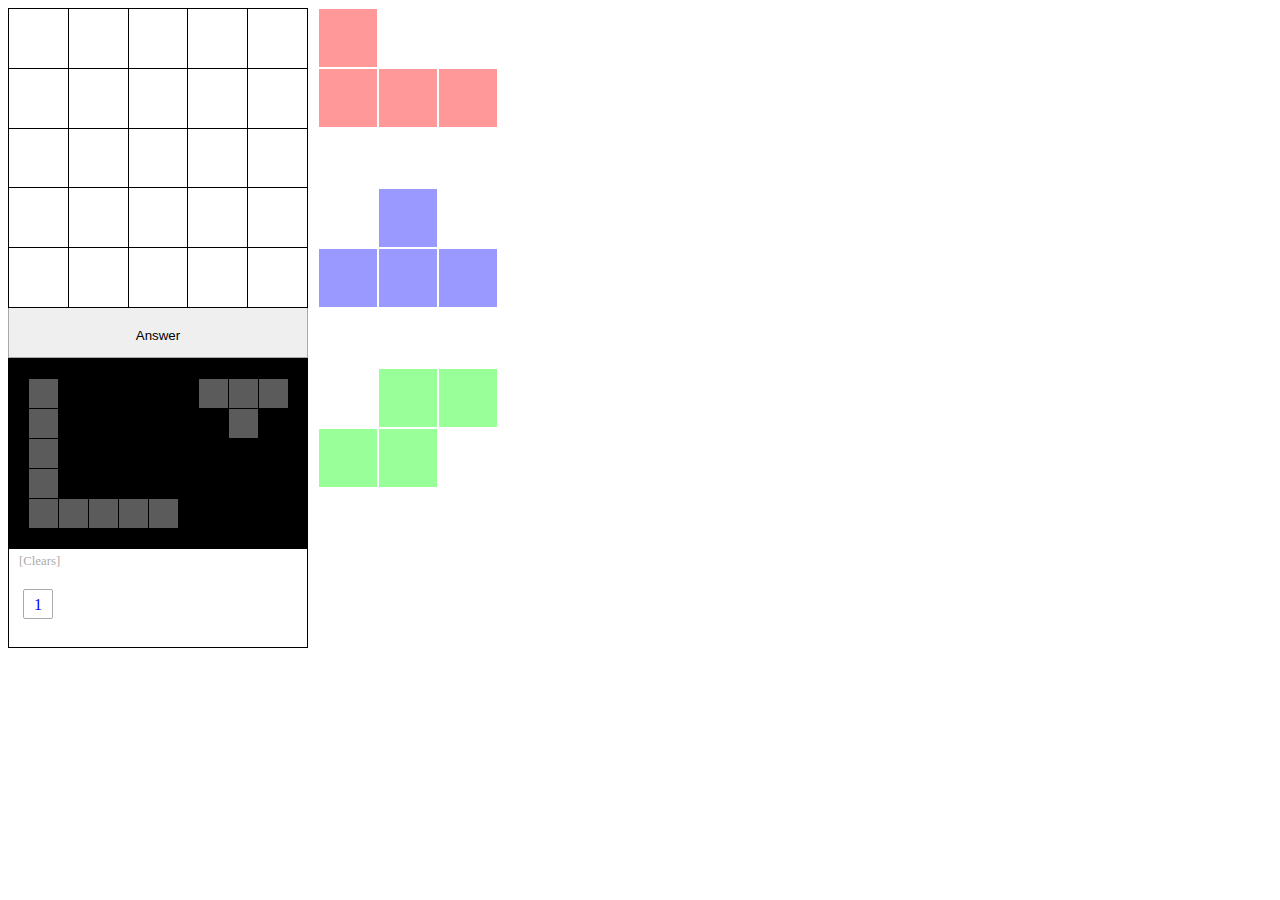
<file: index.html>
<!DOCTYPE html>
<html>
<head>
  <meta charset='utf-8'>
  <title>Three-blocks</title>
  <meta name="viewport" content="width=device-width, initial-scale=1, user-scalable=no">
  <link rel='stylesheet' href='style.css'>
  <script type='module' src='main.js'></script>
</head>
<body>
  <div class='three-blocks'></div>
</body>
</html>
</file>
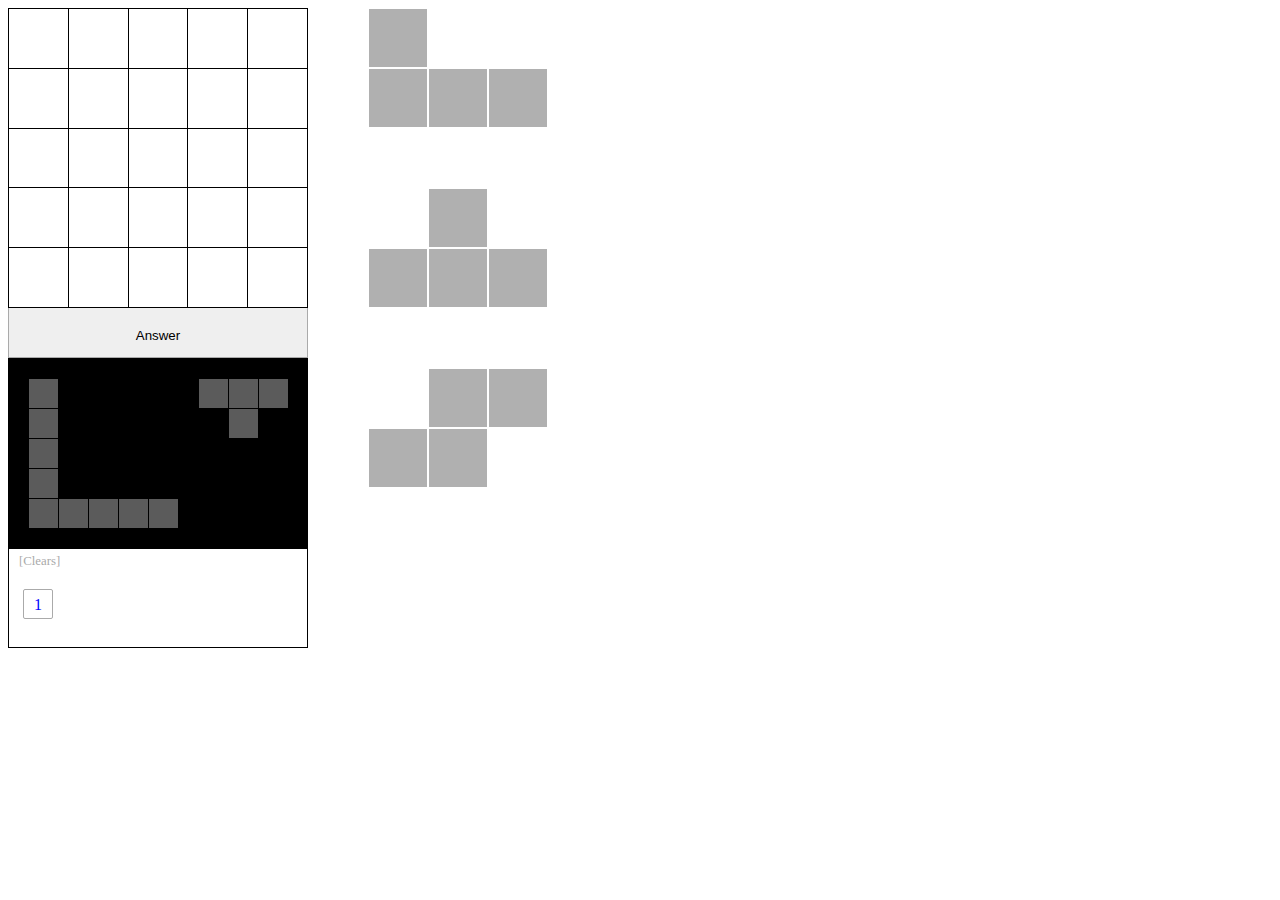
<file: integration.html>
<!DOCTYPE html>
<html>
<head>
  <meta charset='utf-8'>
  <title>Three-blocks</title>
  <meta name="viewport" content="width=device-width, initial-scale=1, user-scalable=no">
<style>
.three-blocks,
.three-blocks *,
.three-blocks *:before,
.three-blocks *:after {
  -webkit-box-sizing : border-box;
     -moz-box-sizing : border-box;
       -o-box-sizing : border-box;
      -ms-box-sizing : border-box;
          box-sizing : border-box;
}

.three-blocks{
  --size-area : 300px;
  --size-line : 1px;
  --size-button: 50px;
  --count-lattice : 5;
  --size-lattice:calc(var(--size-area) / var(--count-lattice));
  --color-line : black;
  --color-block : #888a;
  --color-block-hover  : #f88a;
  --color-block-active : #88fa;

  width        : var(--size-area);
  border-color : var(--color-line);
  border-style : solid;
  border-width : 0;
  position:relative;
}

.three-blocks .block,
.three-blocks .block *{
  font-size:0;
  padding:0;
  margin:0;
  outline:0;
  border:0;
}
.three-blocks .block{
  display:block;
  position:absolute;
  width:0;
  height:0;
  z-index:1;
  transition-property:left , top;
  transition-duration:0.3s;
}

.three-blocks:not([data-status='active']) > .block:has(.piece[data-bit='1']:hover) .piece[data-bit='1']{
  background-color:var(--color-block-hover);
}
.three-blocks > .block[data-status='active']{
  filter:drop-shadow(2px 2px 4px rgba(0,0,0,0.5));
  z-index:10;
  transition-property:none;
}
.three-blocks > .block[data-status='active'] .piece[data-bit='1']{
  background-color:var(--color-block-active)!important;
}

.three-blocks > .block .step{
  position:absolute;
  top:0;
  left:0;
  width:0;
  height:0;
}
.three-blocks .block .step:nth-of-type(2){
  top:calc(var(--size-lattice) * 1);
}
.three-blocks .block .step:nth-of-type(3){
  top:calc(var(--size-lattice) * 2);
}

.three-blocks .block .step .piece{
  position:absolute;
  top:0;
  left:0;
  width : calc(var(--size-lattice) - 2px);
  height: calc(var(--size-lattice) - 2px);
  transform:translate(1px , 1px);
  background-color: var(--color-block);
}
.three-blocks > .block .step .piece[data-bit='1']{
  background-color: var(--color-block);
  cursor:pointer;
}
.three-blocks .block .step .piece[data-bit='0']{
  background-color: transparent;
  pointer-events:none;
}
.three-blocks .block .step .piece:nth-of-type(2){
  left:calc(var(--size-lattice) * 1);
}
.three-blocks .block .step .piece:nth-of-type(3){
  left:calc(var(--size-lattice) * 2);
}

.three-blocks > button{
  width:var(--size-area);
  height:var(--size-button);
  padding:20px;
  border-color:#aaa;
  border-style:solid;
  border-width:0 1px 1px 1px;
  cursor:pointer;
}
.three-blocks > button:hover{
  opacity:0.5;
}

.three-blocks .block-control{
  position:absolute;
  z-index:20;
  display:none;
  gap:4px;
}
.three-blocks .block-control > *{
  width:30px;
  height:30px;
  cursor:pointer;
}
.three-blocks .block-control > *:hover{
  opacity:0.5;
}
.three-blocks[data-status='block-over'] .block-control{
  display:flex;
}

.three-blocks .links{
  width:100%;
  min-height:100px;
  border:1px solid black;
  padding:5px 10px;
}
.three-blocks .links::before{
  content:'[Clears]';
  display:block;
  font-size:0.8rem;
  color:#aaa;
}
.three-blocks .links ol{
  padding:0;
  display:block;
}
.three-blocks .links ol li{
  cursor:pointer;
  list-style:none;
  display:inline-block;
  min-width:30px;
  height:30px;
  border:1px solid #aaa;
  border-radius:2px;
  background-color:white;
  text-align:center;
  line-height:30px;
  margin:4px;
}
.three-blocks .links ol li:hover{
  background-color:#FEE;
}
.three-blocks .links ol li{
  color:blue;
}
.three-blocks .links ol li[data-status='active']{
  color:red;
}
.three-blocks .links ol li[data-clear='1']{
  color:#aaa;
}

.three-blocks > .question{
  width:100%;
  padding:10px;
  min-height:100px;
  background-color:black;
  color:white;
} 

.three-blocks > .question .block{
  position:static;
  width:auto;
  height:auto;
  margin:10px;
  display:inline-block;
  vertical-align:top;
}
.three-blocks > .question .block .step{
  position:static;
  width:auto;
  height:auto;
  white-space:nowrap;
}
.three-blocks > .question .block .step .piece{
  position:static;
  display:inline-block;
  width:calc(var(--size-lattice) / 2 - 1px);
  height:calc(var(--size-lattice) / 2 - 1px);
  margin-right:1px;
  margin-bottom:1px;
}

.three-blocks > table{
  width:var(--size-area);
  height:var(--size-area);
  border-collapse:collapse;
}
.three-blocks > table td{
  border:1px solid black;
  background-color:white;
}
.three-blocks > table td[data-status='active']{
  background-color:black;
}
</style>
<script>
/* Ajax */
const settings = {
  query    : {}, // Array , Object each ok ( ex: {a:"1"} or ["a=1"] )
  method   : "get", // post | get
  async    : true,
  content  : "application/x-www-form-urlencoded",  // default-content-type
}
class Ajax{
  constructor(options){
    if(!options
    ||!options.url){
      return
    }
    this.options = this.setOptions(options)
    this.setQueries()
    this.flow()
  }

  setOptions(options){
    for(var i in settings){
      options[i] = (typeof options[i] === "undefined") ? settings[i] : options[i]
    }
    return options
  }

  setQueries(){
    if(!this.options || !this.options.query || typeof this.options.query !== "object"){return}
    this.queries = []
    // Arrayの場合の処理
    if(this.options.query.constructor === Array){
      for(let q of this.options.query){
        var sp = q.split("=")
        this.queries.push(sp[0] +"="+ encodeURIComponent(sp.slice(1)))
      }
    }
    // Objectの場合の処理
    else{
      for(var i in this.options.query){
        this.queries.push(i +"="+ encodeURIComponent(this.options.query[i]))
      }
    }
  }

  createHttpRequest = function(){
    if(window.ActiveXObject){ //Win ie用
      try{
        return new ActiveXObject("Msxml2.XMLHTTP") //MSXML2以降用;
      }
      catch(e){
        try{
          return new ActiveXObject("Microsoft.XMLHTTP") //旧MSXML用;
        }
        catch(e2){return null}
      }
    }
    else if(window.XMLHttpRequest){
      return new XMLHttpRequest() //Win ie以外のXMLHttpRequestオブジェクト実装ブラウザ用;
    }
    else{return null}
  }

  flow(){
    this.req = this.createHttpRequest()
    if(!this.req){return}
    this.open()
    this.setFormat()
    this.onLoadProc()
    this.send()
  }

  open(){
    this.req.open(this.options.method , this.options.url , this.options.async);
  }

  setFormat(){
    this.type()
    this.content()
    this.setCustom()
    this.setHeader()
  }

  /**
   * タイプ（種別）の情報セット
   */
  type(){
    this.options.type = this.options.type || this.getType()
    switch(this.options.type){
      case 'audio':
      case 'mp3':
        this.req.responseType = 'arraybuffer'
        this.req.mode = 'binary'
        break
      case 'image':
        break
    }
  }
  getType(){
    switch(this.options.ext){
      case 'mp3':
        return 'audio'
      default:
        return 'text'
    }
  }

  /**
   * Content-Typeのセット
   */
  content(){
    if(!this.options.content){return}
    this.req.setRequestHeader('Content-Type', this.options.content)
  }

  /**
   * property情報の付与
   */
  setCustom(costoms){
    if(!costoms){return}
    for(let key in costoms){
      this.req[key] = costoms[key]
    }
  }

  /**
   * header情報のセット
   */
  setHeader(headers){
    if(!headers){return}
    for(let key in headers){
      this.req.setRequestHeader(key, headers[key])
    }
  }

  /**
   * ajaxrequest送信
   */
  send(){
    const queries = this.queries.length ? this.queries.join("&") : null
    this.req.send(queries);
  }

  readyState(res){
    switch(this.req.status) {
      case 200:
        switch(this.req.readyState){
          // 読み込み途中
          case 1:
          case 2:
          case 3:
            this.progress(res)
            break
          // 取得完了
          case 4:
            this.success(res)
            break
        }
        break;

      default:
        this.error(res)
        break
    }
  }

  onLoadProc(res){
    this.req.onreadystatechange = this.readyState.bind(this)
    // this.req.onload = (function(res){
    //   console.log(res)
    // }).bind(this)
  }

  success(res){
    if(this.options.success){
      this.options.success({
        data     : this.getData(this.req) ,
        options  : this.options , 
        request  : this.req , 
        response : res , 
        header   : this.getHeader(this.req)
      })
    }
  }

  progress(res){
    if(this.options.process){
      this.options.process({
        data     : this.getData(this.req),
        options  : this.options , 
        request  : this.req , 
        response : res , 
        header   : this.getHeader(this.req)
      })
    }
  }

  error(res){
    if(this.options.error){
      this.options.error({
        data     : this.getData(this.req),
        options  : this.options , 
        request  : this.req , 
        response : res , 
        header   : this.getHeader(this.req)
      })
    }
  }

  getData(req){
    switch(req.mode){
      case 'binary':
        return req.response

      case 'text':
      default:
        return req.responseText
    }
    
  }

  getHeader(req){
    const headers = {}
    const datas = req.getAllResponseHeaders().trim().split(/[\r\n]+/);
    for(let data of datas){
      const sp = data.split(':')
      const key = sp[0].trim()
      const val = sp[1].replace(/"/g,'').trim()
      headers[key] = val
    }
    return headers
  }
  /**
   * Header情報の,Date-formatをunix-timeに変換する
   */
  convertHeaderValue(key, val){
    switch(key){
      case 'last-modified':
      case 'date':
        const val2 = val ? Date.parse(val) : null
        val = isNaN(val2) ? val : val2
        break
    }
    return val
  }
}

/* Control */
const ver = "0.0.1"
const Options = {
  keyboard : true,
  mouse    : true,
  touch    : true,

  // true:キーボード押しっぱなしで文字が連続入力される , false:キーボード押しっぱなしの時に、リピート処理を無くす
  keyboard_repear : false,

  // true: 斜め入力をする , false: 斜め入力をしない
  slanting : true,

  // 画面をスワイプすることで上下左右のカーソル操作ができる機能（スマホ用機能）
  swipe_cursor : true, 

  // swipe_cursor(スワイプカーソル機能)がtrueの時に、カーソル判定スワイプ移動距離(px)
  touchOffset : 30,

  // touch時に画面スクロールイベントなどを防止する
  touchPreventDefault : true,

  // ダブルタップタイミング(ms)
  touchDoubleTapTime : 500,


  // イベント発動で発火するメソッド
  resize_callback     : function(cursor , e){},
  click_callback      : function(cursor , e){},
  dblclick_callback   : function(cursor , e){},

  cursordown_callback : function(cursor , e){},
  cursorup_callback   : function(cursor , e){},

  keydown_callback    : function(code , e){},
  keyup_callback      : function(code , e){},

  mousedown_callback  : function(e){},
  mousemove_callback  : function(e){},
  mouseup_callback    : function(e){},

  touchstart_callback : function(e){},
  touchmove_callback  : function(cursor , e){},
  touchend_callback   : function(cursor , e){},
}

class Control{
  constructor(options){
    this.options = this.setOptions(options)
    this.setEvent()
  }

  setOptions(options){
    if(!options){return}
    for(var i in Options){
      options[i] = typeof options[i] !== 'undefined' ? options[i] : Options[i]
    }
    return options
  }

  setEvent(){
    window.addEventListener("resize"    , this.resize.bind(this))
    window.addEventListener("click"     , this.click.bind(this))
    window.addEventListener("dblclick"  , this.dblclick.bind(this))

    if(this.options.keyboard){
      window.addEventListener("keydown" , this.keydown.bind(this))
      window.addEventListener("keyup"   , this.keyup.bind(this))
    }
    if(this.options.mouse){
      window.addEventListener("mousedown" , this.mousedown.bind(this))
      window.addEventListener("mousemove" , this.mousemove.bind(this))
      window.addEventListener("mouseup"   , this.mouseup.bind(this))
    }
    if(this.options.touch){
      window.addEventListener("touchstart" , this.touchstart.bind(this) , {passive : false})
      window.addEventListener("touchmove"  , this.touchmove.bind(this) , {passive : false})
      window.addEventListener("touchend"   , this.touchend.bind(this) , {passive : false})
    }
  }

  // default
  resize(e){
    if(!this.options.resize_callback){return}
    this.options.resize_callback(e)
  }
  click(e){
    if(!this.options.click_callback){return}
    this.options.click_callback(e)
  }
  dblclick(e){
    if(!this.options.dblclick_callback){return}
    this.options.dblclick_callback(e)
  }

  // Keyboard ----------
  keydown(e){
    if(this.options.keyboard_repear !== true && e.repeat === true){return}
    if(code2cursor(e.keyCode)){
      this.keydownCursor(e)
    }
    else{
      this.keydownKey(e)
    }
  }

  keyup(e){
    if(this.cursorCodes){
      this.cursorNum = this.cursorCodes.indexOf(e.keyCode)
      this.keyupCursor(e)
    }
    if(this.keyCodes){
      this.keyNum = this.keyCodes.indexOf(e.keyCode)
      this.keyupKey(e)
    }
  }

  // Cursor -----
  // 方向カーソル処理
  keydownCursor(e){
    this.cursorCodes = this.cursorCodes || []
    // 同時押し処理
    if(this.cursorCodes.indexOf(e.keyCode) === -1){
      this.cursorCodes.push(e.keyCode)
    }

    // 斜め入力あり
    if(this.options.slanting === true){
      this.options.cursordown_callback(codes2slanting(this.cursorCodes) , e)
    }
    // 斜め入力なし
    else{
      const cursor = code2cursor(this.cursorCodes[0])
      this.options.cursordown_callback(cursor , e)
    }
  }

  // 方向カーソル処理
  keyupCursor(e){
    // 同時押し処理
    if(this.cursorCodes && this.cursorNum !== -1){
      this.cursorCodes.splice(this.cursorNum , 1)
    }
    
    // 斜め入力あり
    if(this.options.slanting === true){
      this.options.cursorup_callback(codes2slanting(this.cursorCodes) , e)
    }
    // 斜め入力なし
    else{
      const cursor = code2cursor(this.cursorCodes[0])
      this.options.cursorup_callback(cursor , e)
    }
  }

  // key -----
  keydownKey(e){
    this.keyCodes = this.keyCodes || []
    // 同時押し処理
    if(this.keyCodes.indexOf(e.keyCode) === -1){
      this.keyCodes.push(e.keyCode)
    }
    const cursor = code2key(this.keyCodes[0])
    this.options.keydown_callback(cursor , e)
  }

  keyupKey(e){
    // 同時押し処理
    if(this.keyCodes && typeof this.keyNum !== -1){
      this.keyCodes.splice(this.keyNum , 1)
    }
    const cursor = code2key(this.keyCodes[0])
    this.options.keyup_callback(cursor , e)
  }

  code2data(keyCode){
    const value = code2value(keyCode)
    return {
      text: value,
      type: ""
    }
  }

  // Mouse ----------
  mousedown(e){
    this.mouseDownFlag = true
    if(!this.options.mousedown_callback){return}
    this.options.mousedown_callback(e)
  }
  mousemove(e){
    if(!this.mouseDownFlag){return}
    if(!this.options.mousemove_callback){return}
    this.options.mousemove_callback(e)
  }
  mouseup(e){
    this.mouseDownFlag = false
    if(!this.options.mouseup_callback){return}
    this.options.mouseup_callback(e)
  }

  // Touch ----------
  touchstart(e){
    // tap-count
    if(this.options.touchDoubleTapTime){
      this.touchTapCount = this.touchTapCount ? this.touchTapCount + 1 : 1;
      if(!this.touchTapFlag){
        this.touchTapFlag = setTimeout(this.touchTap.bind(this) , this.options.touchDoubleTapTime)
      }
    }
    // スワイプで方向処理
    if(this.options.swipe_cursor){
      this.touchPos  = {
        x : e.touches[0].pageX,
        y : e.touches[0].pageY
      }
    }
    if(!this.options.touchstart_callback){return}
    this.options.touchstart_callback(e)
  }
  touchmove(e){
    if(this.options.swipe_cursor){
      this.touchSwipeDirection = touchDirection(
        this.touchPos,
        {
          x: e.touches[0].pageX,
          y: e.touches[0].pageY
        },
        this.options.touchOffset,
        this.options.slanting
      );
    }
    if(!this.options.touchmove_callback){return}
    this.options.touchmove_callback(this.touchSwipeDirection , e)
    if(this.options.touchPreventDefault){
      e.preventDefault()
    }
  }
  touchend(e){
    if(!this.options.touchend_callback){return}
    this.options.touchend_callback(this.touchSwipeDirection , this.touchTapCount || 1 , e)
    this.touchSwipeDirection = null
  }

  touchTap(){
    this.touchTapCount = 0
    this.touchTapFlag = null
  }


  // lib ----------

  // カーソル入力とキー入力を判別する
  checkControl(keyCode){
    if(keyCode === 37
    || keyCode === 38
    || keyCode === 39
    || keyCode === 40){
      return "cursor"
    }
    else{
      return "key"
    }
  }
}

function touchDirection(cachePos , currentPos , touchOffset , slanting){
  let res = null
  let diff = {
    x : currentPos.x - cachePos.x , 
    y : currentPos.y - cachePos.y
  }
  diff.x = Math.abs(diff.x) >= touchOffset ? diff.x : 0
  diff.y = Math.abs(diff.y) >= touchOffset ? diff.y : 0

  // slanting
  if(slanting){
    if(!diff.x && !diff.y){return ""}
    if(!diff.y){
      return diff.x < 0 ? "left" : "right"
    }
    if(!diff.x){
      return diff.y < 0 ? "up" : "down"
    }
    const row = diff.y < 0 ? "up" : "down"
    const col = diff.x < 0 ? "left" : "right"
    return row +"-"+ col
  }
  // no-slanting
  else{
    if(!diff.x && !diff.y){return ""}
    // x軸とy軸の大きい方を優先する
    if(Math.abs(diff.x) > Math.abs(diff.y)){
      return diff.x < 0 ? "left" : "right"
    }
    else{
      return diff.y < 0 ? "up" : "down"
    }
  }
  return res
}

// ナナメ判定
function codes2slanting(keyCodes){
  if(!keyCodes){
    return null
  }
  if(keyCodes.length === 1){
    return code2cursor(keyCodes[0])
  }
  // up-left
  if((keyCodes[0] === 38 && keyCodes[1] === 37)
  || (keyCodes[0] === 37 && keyCodes[1] === 38)){
    return "up-left";
  }
  // up-right
  if((keyCodes[0] === 38 && keyCodes[1] === 39)
  || (keyCodes[0] === 39 && keyCodes[1] === 38)){
    return "up-right";
  }
  // down-left
  if((keyCodes[0] === 40 && keyCodes[1] === 37)
  || (keyCodes[0] === 37 && keyCodes[1] === 40)){
    return "down-left";
  }
  // down-right
  if((keyCodes[0] === 40 && keyCodes[1] === 39)
  || (keyCodes[0] === 39 && keyCodes[1] === 40)){
    return "down-right";
  }
  return code2cursor(keyCodes[0])
}


function code2type(keyCode){
  const value = code2value(keyCode)
  if(value === "up"
  || value === "down"
  || value === "left"
  || value === "right"){
    return {
      control: value,
      key : null
    }
  }
  else{
    return {
      control : null,
      key : value
    }
  }
}

// Only cursor
function code2cursor(keyCode){
  switch(keyCode){
    case  37: return "left"
    case  38: return "up"
    case  39: return "right"
    case  40: return "down"
    default:null
  }
}

// exclusion cursor
function code2key(keyCode){
  switch(keyCode){
    case   0: return "¥"
    case   8: return "backspace"
    case   9: return "tab"
    case  13: return "return"
    case  16: return "shift"
    case  18: return "option"
    case  32: return "space"
    case  48: return "0"
    case  49: return "1"
    case  50: return "2"
    case  51: return "3"
    case  52: return "4"
    case  53: return "5"
    case  54: return "6"
    case  55: return "7"
    case  56: return "8"
    case  57: return "9"
    case  65: return "a"
    case  66: return "b"
    case  67: return "c"
    case  68: return "d"
    case  69: return "e"
    case  70: return "f"
    case  71: return "g"
    case  72: return "h"
    case  73: return "i"
    case  74: return "j"
    case  75: return "k"
    case  76: return "l"
    case  77: return "m"
    case  78: return "n"
    case  79: return "o"
    case  80: return "p"
    case  81: return "q"
    case  82: return "r"
    case  83: return "s"
    case  84: return "t"
    case  85: return "u"
    case  86: return "v"
    case  87: return "w"
    case  88: return "x"
    case  89: return "y"
    case  90: return "z"
    case  91: return "command"
    case 187: return "^"
    case 189: return "-"
  }
  return null
}

// all keys
function code2value(keyCode){
  let res = code2cursor(keyCode)
  if(res){
    return res
  }
  res = code2key(keyCode)
  return res
}

/* CSS */
class Css{
  search_value(selector , property , sheets){
    sheets = sheets || document.styleSheets
    let val = ''
    for(const sheet of sheets){
      const res = this.get_rules(selector , property , sheet.cssRules)
      val = res || val
    }
    return val
  }

  get_rules(selector , property , rules){
    let val = ''
    for(const rule of rules){
      if(rule.href){
        const res = this.get_rules(selector , property , rule.styleSheet.cssRules)
        val = res || val
      }
      else{
        const res = this.get_value(selector , property , rule)
        val = res || val
      }
    }
    return val
  }
  get_value(selector , property , rule){
    if(rule.selectorText === selector){
      const reg = new RegExp(property+'(.*?):(.+?);')
      const res = rule.cssText.match(reg)
      return res && res.length && res[2] ? res[2] : ''
    }
  }
}

/* ThreeBlocks */
class ThreeBlocks{
  constructor(options){
    if(!options || !options.target){return}
    this.options = options || {}
    this.question_num = 0
    this.load_questions()
  }

  get target(){
    return this.options.target
  }

  get area_rect(){
    return this.options.target.getBoundingClientRect()
  }
  get size_piece(){
    const css = new Css()
    const size_area = this.area_rect.width
    const count_lattice = css.search_value('.three-blocks' , '--count-lattice')
    return ~~(Number(size_area) / Number(count_lattice))
  }

  get elm_question(){
    return document.querySelector(`.three-blocks .question`)
  }

  get count_pieces(){
    return new Css().search_value('.three-blocks' , '--count-lattice')
  }

  get rotates(){
    return [0,90,180,270]
  }

  get question_blocks(){
    return this.question_datas.questions[this.question_num].blocks
  }

  get elm_links(){
    return document.querySelector('.three-blocks .links ol')
  }

  load_questions(){
    new Ajax({
      url : 'data/questions.json',
      success : this.loaded_questions.bind(this)
    })
  }
  loaded_questions(e){
    this.question_datas = JSON.parse(e.data)
    this.init()
  }

  init(){
    
    this.add_table()
    this.add_submit()
    this.add_question()
    this.add_links()
    this.add_blocks()
    this.set_control()
    this.view_question()
  }

  add_table(){
    const separate = this.count_pieces
    const table = document.createElement('table')
    for(let i=0; i<separate; i++){
      const tr = document.createElement('tr')
      table.appendChild(tr)
      for(let j=0; j<separate; j++){
        const td = document.createElement('td')
        tr.appendChild(td)
      }
    }
    this.options.target.appendChild(table)
  }
  add_question(){
    const div = document.createElement('div')
    div.className = 'question'
    this.options.target.appendChild(div)
  }
  add_links(){
    const div = document.createElement('div')
    div.className = 'links'
    this.options.target.appendChild(div)
    const ul = document.createElement('ol')
    div.appendChild(ul)
    const datas = this.load_clears()
    if(datas && datas.length){
      this.add_link_items(datas, true)
      const next_id = datas[datas.length-1]+1
      this.question_num = this.question_datas.questions.findIndex(e => e.id === next_id)
    }
  }
  add_link_items(items , clear_flg){
    if(!items || !items.length){return}
    for(const item of items){
      const id = item
      const li = document.createElement('li')
      li.textContent = id
      li.setAttribute('data-id' , id)
      li.setAttribute('data-clear' , clear_flg ? 1 : 0)
      li.addEventListener('click' , (e=>{
        const id = e.currentTarget.getAttribute('data-id')
        this.any_questions(id)
      }).bind(this))
      this.elm_links.appendChild(li)
      const a = document.createElement('a')
    }
  }
  add_submit(){
    const btn = document.createElement('button')
    btn.className = 'answer'
    btn.textContent = 'Answer'
    this.options.target.appendChild(btn)
    btn.addEventListener('click' , this.click_answer.bind(this))
  }

  add_blocks(){
    for(let i=0; i<this.question_datas.block_pieces.length; i++){
      this.add_block(i)
    }
  }
  reset_answer_blocks(){
    const blocks = this.target.querySelectorAll(`:scope > .block`)
    for(let i=0; i<blocks.length; i++){
      const x = this.target.offsetWidth + this.size_piece
      const y = i * (this.size_piece * 3)
      blocks[i].style.setProperty('left' , `${x}px`,'')
      blocks[i].style.setProperty('top'  , `${y}px`,'')
      blocks[i].setAttribute('data-rotate' , 0)
      // this.del_block_piece(blocks[i])
      this.set_block_piece(blocks[i])
    }
  }

  // ブロックの作成 + 配置
  add_block(num){
    const block = document.createElement('div')
    block.classList.add('block')
    block.setAttribute('data-block-num' , num)
    block.setAttribute('data-rotate' , 0)
    this.target.appendChild(block)
    this.set_block_piece(block)
    const x = this.target.offsetWidth + this.size_piece
    const y = num * (this.size_piece * 3)
    block.style.setProperty('left' , `${x}px`,'')
    block.style.setProperty('top'  , `${y}px`,'')
    this.current_map = {
      x : x,
      y : y,
    }
  }

  // ブロク内のピース作成+配置
  set_block_piece(block){
    this.del_block_piece(block)
    const num    = Number(block.getAttribute('data-block-num'))
    const rotate = Number(block.getAttribute('data-rotate') || 0)
    const flip   = Number(block.getAttribute('data-flip') || 0)
    const data   = this.rotate_block_piece(this.question_datas.block_pieces[num].map, rotate , flip)
    if(!data){return}
    // 段
    for(let i=0; i<data.length; i++){
      const step = document.createElement('div')
      step.className = 'step'
      for(let j=0; j<data[i].length; j++){
        const piece = document.createElement('div')
        piece.className = 'piece'
        piece.setAttribute('data-bit' , data[i][j])
        step.appendChild(piece)
      }
      block.appendChild(step)
    }
  }
  del_block_piece(block){
    block.innerHTML = ''
  }
  rotate_block_piece(data , rotate , flip){
    const new_data = []
    if((rotate === 90 && flip === 0)
    || (rotate === 270 && flip === 1)){
      for(let i=data.length-1; i>=0; i--){
        for(let j=0; j<data[i].length; j++){
          new_data[j] = new_data[j] || []
          if(flip){
            new_data[j].unshift(data[i][j])
          }
          else{
            new_data[j].push(data[i][j])
          }
        }
      }
      return new_data
    }
    else if(rotate === 180){
      for(let i=data.length-1; i>=0; i--){
        for(let j=data[i].length-1; j>=0; j--){
          new_data[data.length-1 - i] = new_data[data.length-1 - i] || []
          if(flip){
            new_data[data.length-1 - i].unshift(data[i][j])
          }
          else{
            new_data[data.length-1 - i].push(data[i][j])
          }
        }
      }
      return new_data
    }
    if((rotate === 270 && flip === 0)
    || (rotate === 90 && flip === 1)){
      for(let i=data.length-1; i>=0; i--){
        for(let j=data[i].length-1; j>=0; j--){
          let row
          if(flip){
            row = data[i].length-1 - j
            new_data[row] = new_data[row] || []
            new_data[row].push(data[i][j])
          }
          else{
            row = data[i].length-1 - j
            new_data[row] = new_data[row] || []
            new_data[row].unshift(data[i][j])
          }
          
        }
      }
      return new_data
    }
    else if(flip){
      for(let i=0; i<data.length; i++){
        for(let j=0; j<data[i].length; j++){
          new_data[i] = new_data[i] || []
          if(flip){
            new_data[i].unshift(data[i][j])
          }
          else{
            new_data[i].push(data[i][j])
          }
        }
      }
      return new_data
    }
    else{
      return data
    }
  }

  set_control(){
    new Control({
      slanting : false, // 斜め入力なし
      resize_callback     : this.resize.bind(this),
      click_callback      : this.click.bind(this),
      cursordown_callback : this.cursordown.bind(this),
      cursorup_callback   : this.cursorup.bind(this),
      keydown_callback    : this.keydown.bind(this),
      keyup_callback      : this.keyup.bind(this),
      mousedown_callback  : this.mousedown.bind(this),
      mousemove_callback  : this.mousemove.bind(this),
      mouseup_callback    : this.mouseup.bind(this),
      touchstart_callback : this.touchstart.bind(this),
      touchmove_callback  : this.touchmove.bind(this),
      touchend_callback   : this.touchend.bind(this),
    })
  }
  resize(e){}
  click(e){}
  cursordown(e){}
  cursorup(e){}
  keydown(e){}
  keyup(e){}

  /* PC-mouse */
  mousedown(e){
    const target = e.target.closest('.block[data-block-num]')
    if(!target){return}
    const current_pos = {
      x  : target.offsetLeft,
      y  : target.offsetTop,
    }
    const map = this.get_near_map(current_pos)
    this.block_data = {
      target : target,
      x   : current_pos.x,
      y   : current_pos.y,
      w   : target.scrollWidth,
      h   : target.scrollHeight,
      mx  : e.pageX,
      my  : e.pageY,
      mx2 : e.pageX,
      my2 : e.pageY,
      move_map    : map,
      time : (+new Date()),
    }
    target.setAttribute('data-status','active')
    this.options.target.setAttribute('data-status' , 'active')
    setTimeout(this.push_flip.bind(this) , 500)
  }
  mousemove(e){
    if(!this.block_data){return}
    this.block_data.mx2 = e.pageX
    this.block_data.my2 = e.pageY
    const diff_pos = {
      x : e.pageX - this.block_data.mx,
      y : e.pageY - this.block_data.my,
    }
    const pos = this.piece_pos_limit({
      x : this.block_data.x + diff_pos.x,
      y : this.block_data.y + diff_pos.y,
    })
    this.block_data.target.style.setProperty('left' , `${pos.x}px`, '')
    this.block_data.target.style.setProperty('top'  , `${pos.y}px`, '')
    this.block_data.move = true
    this.block_data.move_map = this.get_near_map(pos)
  }
  mouseup(e){
    if(!this.block_data){return}
    this.block_snap()
    this.current_map = this.block_data.move_map
    if(this.check_rotate()){
      this.block_rotate()
    }
    this.block_data.target.removeAttribute('data-status')
    this.options.target.removeAttribute('data-status')
    delete this.block_data
  }

  /* Smartphone-touch */
  touchstart(e){}
  touchmove(e){}
  touchend(e){}

  click_rotate(){}
  click_flip(){}
  
  push_flip(){
    if(!this.block_data
    || this.block_data.move === true){return}
    this.block_flip()
  }

  check_rotate(){
    if((+new Date()) - this.block_data.time > 200){
      return false
    }
    const diff = {
      x : Math.abs(this.block_data.mx - this.block_data.mx2),
      y : Math.abs(this.block_data.my - this.block_data.my2),
    }
    if(diff.x < 4
    && diff.y < 4
    && this.current_map.x === this.block_data.move_map.x
    && this.current_map.y === this.block_data.move_map.y){
      return true
    }
  }

  piece_pos_limit(pos){
    return pos
  }

  /* Block */
  // 一番近いブロックにスナップさせる処理
  block_snap(){
    if(!this.block_data){return}
    if(this.block_data.mx2 < 0
    || this.block_data.my2 < 0){
      return
    }
    const current_pos = {
      x : this.block_data.target.offsetLeft,
      y : this.block_data.target.offsetTop,
    }
    const new_pos = this.get_map_near_block(current_pos)
    this.block_data.target.style.setProperty('left' , `${new_pos.x}px`, '')
    this.block_data.target.style.setProperty('top'  , `${new_pos.y}px`, '')
  }
  // 左上座標で調査
  get_map_near_block(current_pos){
    const new_pos = this.get_near_map(current_pos)

    return new_pos
  }

  // rotate
  block_rotate(){
    const elm = this.block_data.target
    let rotate = Number(elm.getAttribute('data-rotate') || 0)
    rotate += 90
    rotate = rotate < 360 ? rotate : 0
    this.block_data.target.setAttribute('data-rotate' , rotate)
    // this.del_block_piece(this.block_data.target)
    this.set_block_piece(this.block_data.target)
  }

  // flip
  block_flip(){
    const elm = this.block_data.target
    let flip = Number(elm.getAttribute('data-flip') || 0)
    flip = flip ? 0 : 1
    this.block_data.target.setAttribute('data-flip' , flip)
    this.set_block_piece(this.block_data.target)
  }

  get_near_map(pos){
    return {
      x : ~~((pos.x + (this.size_piece/2)) / this.size_piece) * this.size_piece,
      y : ~~((pos.y + (this.size_piece/2)) / this.size_piece) * this.size_piece,
    }
  }

  view_question(){
    if(this.question_num === undefined){
      alert('全ての問題をクリアしています。')
      return
    }
    const num = this.question_num
    const question_items = this.question_datas.questions[num]
    if(!question_items || !question_items.blocks){return}
    this.clear_question()
    for(const items of question_items.blocks){
      const q_item = document.createElement('div')
      q_item.className = 'block'
      this.elm_question.appendChild(q_item)
      for(let i=0; i<items.length; i++){
        const step = document.createElement('div')
        step.className = 'step'
        for(let j=0; j<items[i].length; j++){
          const piece = document.createElement('div')
          piece.className = 'piece'
          piece.setAttribute('data-bit' , items[i][j])
          step.appendChild(piece)
        }
        q_item.appendChild(step)
      }
    }
    const id = question_items.id
    const link_elm = this.elm_links.querySelector(`[data-id='${id}']`)
    if(link_elm){
      link_elm.setAttribute('data-status' , 'active')
    }
    else{
      this.add_link_items([id])
    }
  }
  clear_link_active(){
    const elms = this.elm_links.querySelectorAll(`[data-id]`)
    for(const elm of elms){
      if(!elm.hasAttribute('data-status')){continue}
      elm.removeAttribute('data-status')
    }
  }
  clear_question(){
    this.elm_question.innerHTML = ''
  }

  click_answer(){
    this.answer_datas = this.get_block_count_matrix()
    // 配置ブロクの重なりチェック
    if(this.check_inner()){
      this.error('error : overlap !')
    }
    // 枠外はみ出しチェック
    else if(this.check_outer()){
      this.error('error : outer !')
    }
    // 空き状態に問題ブロックをはめ込む判定判定（true:不正解）
    else if(this.check_question_blocks(JSON.parse(JSON.stringify(this.answer_datas.empty)))){
      this.error('error : Do not fit !')
    }
    // 正解
    else{
      this.corrected_question()
    }
  }
  // pieceが重なっているチェック
  check_inner(){
    if(this.answer_datas.inner.find(e => e.find(e => e >= 2) !== undefined)){return true}
  }
  check_outer(){
    if(this.answer_datas.outer){return true}
  }
  // ブロックの配置をチェック
  get_block_count_matrix(){
    const blocks = this.target.querySelectorAll(':scope > .block')
    const datas = []
    let outer = 0
    // default
    for(let y=0; y<this.count_pieces; y++){
      datas.push([])
      for(let x=0; x<this.count_pieces; x++){
        datas[y].push(0)
      }
    }
    // blocks
    let num = 0
    for(const block of blocks){
      const block_pos = {
        x : ~~(block.offsetLeft / this.size_piece),
        y : ~~(block.offsetTop  / this.size_piece),
      }
      const rotate = Number(block.getAttribute('data-rotate') || 0)
      const flip   = Number(block.getAttribute('data-flip') || 0)
      const data = this.rotate_block_piece(this.question_datas.block_pieces[num].map , rotate , flip)
      for(let i=0; i<data.length; i++){
        for(let j=0; j<data[i].length; j++){
          const shift_pos = {
            x : j + block_pos.x,
            y : i + block_pos.y,
          }
          if(data[i][j] === 0){continue}
          if(shift_pos.x < 0
          || shift_pos.y < 0
          || shift_pos.x >= this.count_pieces
          || shift_pos.y >= this.count_pieces
          || data[i] === undefined
          || data[i][j] === undefined){
            outer++
            continue
          }
          datas[shift_pos.y][shift_pos.x]++
        }
      }
      num++
    }
    return {
      inner : datas,
      outer : outer,
      empty : this.get_empty_matrix(datas)
    }
  }
  get_empty_matrix(datas){
    if(!datas){return}
    const empty_datas = []
    for(let y=0; y<datas.length; y++){
      empty_datas[y] = []
      for(let x=0; x<datas[y].length; x++){
        empty_datas[y][x] = datas[y][x] === 0 ? 0 : 1
      }
    }
    return empty_datas
  }

  // 正解判定
  check_question_blocks(answer_data , question_num){
    question_num = question_num || 0
    if(question_num >= this.question_blocks.length){return false}
    for(const flip of [0,1]){
      for(const rotate of this.rotates){
        const question_data = this.rotate_block_piece(this.question_blocks[question_num] , rotate , flip)
        const len_x = question_data[0].length
        const question_str = question_data.flat().join('')
        for(let y=0; y<=answer_data.length - question_data.length; y++){
          for(let x=0; x<=answer_data[0].length - len_x; x++){
            const answer_datas = []
            for(let i=0; i<question_data.length; i++){
              const line = JSON.parse(JSON.stringify(answer_data[y + i]))
              answer_datas.push(line.splice(x , len_x))
            }
            const answer_str = answer_datas.flat().join('')
            const check_bit = this.check_overlap_bit(question_str , answer_str)
            if(check_bit === false){
              const update_answer_data = this.merge_data(answer_data , question_data , y , x)
              const res = this.check_question_blocks(update_answer_data , question_num+1)
              if(res === false){
                return false
              }
            }
          }
        }
      }
    }

    return true
  }

  // true : 重なり有り（不正解） , false : 重なりナシ（正解）
  check_overlap_bit(question_str , answer_str){
    return `0b${question_str}` & `0b${answer_str}` ? true : false
  }

  // 答えblockをはめ込んだ配置マップを作成
  merge_data(data1 , data2 , shift_y , shift_x){
    const new_data = []
    for(let i=0; i<data1.length; i++){
      new_data[i] = []
      for(let j=0; j<data1[i].length; j++){
        new_data[i][j] = data1[i][j]
      }
    }
    for(let i=0; i<data2.length; i++){
      for(let j=0; j<data2[i].length; j++){
        new_data[shift_y + i][shift_x + j] += data2[i][j]
      }
    }
    return new_data
  }

  error(message){
    alert(message)
  }

  corrected_question(){
    this.clear_question()
    this.set_message(`<dis>正解！</div><div><button class='next'>次の問題</button></div>`)
    this.elm_question.querySelector('.next').addEventListener('click' , this.next_question.bind(this))

    // links操作
    const id = this.question_datas.questions[this.question_num].id
    const link_elm = this.elm_links.querySelector(`[data-id='${id}']`)
    if(link_elm){
      link_elm.setAttribute('data-clear' , '1')
    }

    // localstorage
    const clear_datas = this.load_clears()
    if(!clear_datas.find(e => e === id)){
      this.save_clear_id(id)
    }
  }
  set_message(message){
    this.elm_question.innerHTML = message
  }

  next_question(){
    this.question_num++
    this.reset_answer_blocks()
    this.view_question()
  }

  any_questions(id){
    this.question_num = this.search_question_num(id)
    this.reset_answer_blocks()
    this.view_question()
  }
  search_question_num(id){console.log(this.question_datas)
    const question_index = this.question_datas.questions.findIndex(e => String(e.id) === String(id))
    return question_index
  }

  save_clear_id(id){
    const datas = this.load_clears() || []
    datas.push(id)
    const json = JSON.stringify(datas.sort())
    window.localStorage.setItem('three-blocks-clear' , json)
  }
  load_clears(){
    const json = window.localStorage.getItem('three-blocks-clear')
    return json ? JSON.parse(json) : []
  }
}

/* Game */
class Game{
  constructor(options){
    this.options = options || {}
    this.set_array()
  }
  get selector(){
    return '.three-blocks'
  }
  get targets(){
    return document.querySelectorAll(this.selector)
  }

  set_array(){
    for(const target of this.targets){
      new ThreeBlocks({
        target : target
      })
    }
  }
}

/* Start */
switch(document.readyState){
  case 'complete':
  case 'interactive':
    new Game()
    break
  default:
    window.addEventListener('load' , (e => new Game()))
    break
}
</script>
</head>
<body>
  <div class='three-blocks'></div>
</body>
</html>
</file>
<file: style.css>
@import 'css/block.css';
@import 'css/table.css';
@import 'css/button.css';
@import 'css/question.css';
@import 'css/links.css';

.three-blocks,
.three-blocks *,
.three-blocks *:before,
.three-blocks *:after {
  -webkit-box-sizing : border-box;
     -moz-box-sizing : border-box;
       -o-box-sizing : border-box;
      -ms-box-sizing : border-box;
          box-sizing : border-box;
}

.three-blocks{
  --size-area : 300px;
  --size-line : 1px;
  --size-button: 50px;
  --count-lattice : 5;
  --size-lattice:calc(var(--size-area) / var(--count-lattice));
  --color-line : black;
  --color-block : #888a;
  --color-block-hover  : #f88a;
  --color-block-active : #88fa;

  width        : var(--size-area);
  /* height       : var(--size-area); */
  border-color : var(--color-line);
  border-style : solid;
  border-width : 0;
  position:relative;
  /* margin-top:calc(var(--size-area) / 2 + 10px); */
}

@media (max-width:600px){
  .three-blocks{
    --size-area : 200px;
  }
}
</file>
